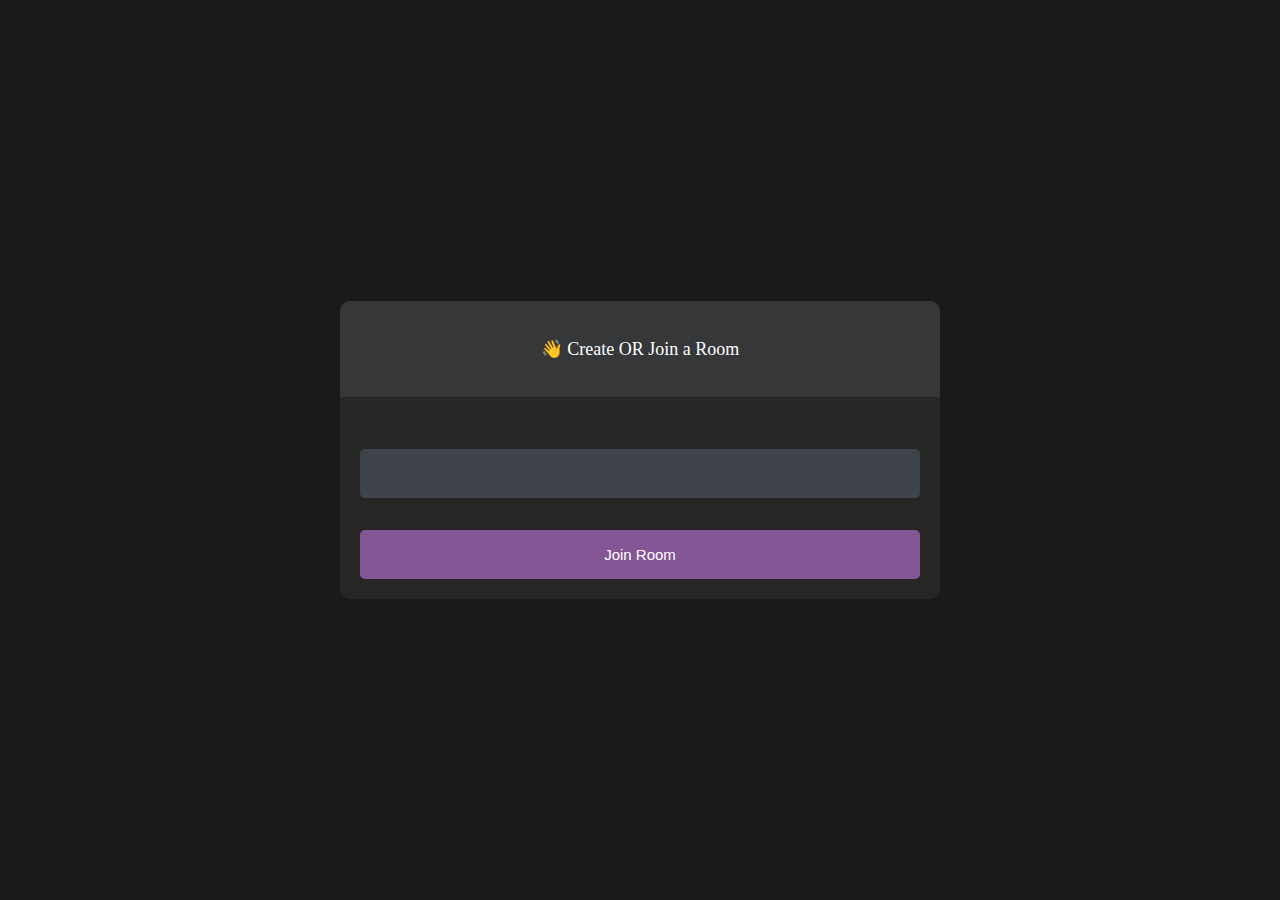
<file: Fast Chat/index.html>
<!DOCTYPE html>
<html>
    <head>
        <link rel="shortcut icon" href="#">
        <meta charset="'utf-8">
        <meta http-equiv='X-UA-Compatible' content='IE=edge'>
        <title>Fast Chat</title>
        <meta name="'viewport" content='width=device-width,initial-scale=1'>
        <link rel='stylesheet' type='text/css' media='screen' href='main.css'>
        
    </head>
    <body>
        <div id="Videos">
            <video class="video-player" id="user-1" autoplay playsinline></video>
            <video class="video-player" id="user-2" autoplay playsinline></video>
            
        </div>

        <div id="controls">

            <div class="control-container" id="camera-btn">
                <img src="icons\camera.png" />
            </div>
    
            <div class="control-container" id="mic-btn">
                <img src="icons/mic.png" />
            </div>
    
            <a href="lobby.html">
                <div class="control-container" id="leave-btn">
                    <img src="icons/phone.png" />
                </div>
            </a>
    
        </div>


    </body>
    <script src='agora-rtm-sdk-1.5.1.js'></script>
    <script src='main.js'></script>
    
</html>
</file>
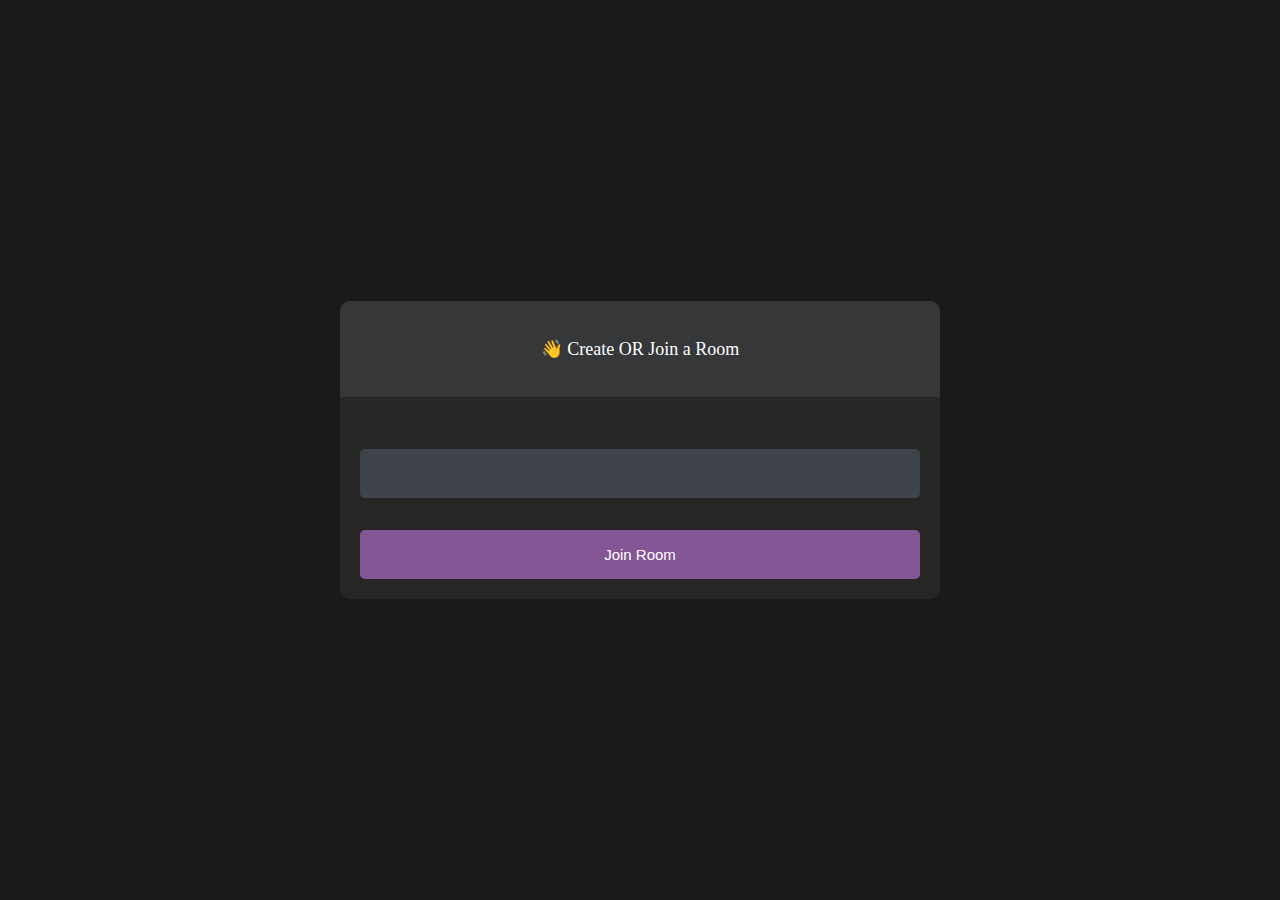
<file: Fast Chat/lobby.html>
<!DOCTYPE html>
<html>
<head>
    <meta charset='utf-8'>
    <meta http-equiv='X-UA-Compatible' content='IE=edge'>
    <title>FastChat</title>
    <meta name='viewport' content='width=device-width, initial-scale=1'>
    <link rel='stylesheet' type='text/css' media='screen' href='lobby.css'>
</head>
<body>
    
    <main id="lobby-container">
        <div id="form-container">
            <div id="form__container__header">
                <p>👋 Create OR Join a Room</p>
            </div>

            <div id="form__content__wrapper">
                <form id="join-form">
                    <input type="text" name="invite_link" required/>
                    <input type="submit" value="Join Room" />
                </form>
            </div>
        </div>
    </main>



</body>

<script>
    let form = document.getElementById('join-form')

    form.addEventListener('submit', (e) => {
        e.preventDefault()
        let inviteCode = e.target.invite_link.value
        window.location = `index.html?room=${inviteCode}` 
    })
</script>

</html>
</file>
<file: Fast Chat/main.css>
*{
    margin: 0;
    padding: 0;
    box-sizing: border-box;
}

#videos{
    display: grid;
    grid-template-columns: 1fr;
    height: 100vh;
    overflow:hidden;
}

.video-player{
    background-color: black;
    width: 100%;
    height: 600px;
    object-fit: cover;
}

#user-2{
    display: none;
}

.smallFrame{
    position: fixed;
    top: 20px;
    left: 20px;
    height: 170px;
    width: 300px;
    border-radius: 5px;
    border:2px solid #b366f9;
    -webkit-box-shadow: 3px 3px 15px -1px rgba(0,0,0,0.77);
    box-shadow: 3px 3px 15px -1px rgba(0,0,0,0.77);
    z-index: 999;
}


#controls{
    position: fixed;
    bottom: 20px;
    left: 50%;
    transform:translateX(-50%);
    display: flex;
    gap: 1em;
}


.control-container{
  background-color: rgb(179, 102, 249, .9);
  padding: 20px;
  border-radius: 50%;
  display: flex;
  justify-content: center;
  align-items: center;
  cursor: pointer;
}

.control-container img{
    height: 30px;
    width: 30px;
}

#leave-btn{
    background-color: rgb(255,80,80, 1);
}

@media screen and (max-width:600px) {
        .smallFrame{
            height: 80px;
            width: 120px;
        }

        .control-container img{
            height: 20px;
            width: 20px;
        }
}
</file>
<file: Fast Chat/lobby.css>
body{
    background-color: #1a1a1a;
    color: #fff;
}

#form-container{
    width: 90%;
    max-width: 600px;
    border-radius: 10px;
    background-color: #262625;
    position: fixed;
    top: 50%;
    left: 50%;
    transform: translate(-50%, -50%);
}

#form__container__header {
    border-radius: 10px 10px 0 0;
    padding: 30px;
    text-align: center;
    background-color: #363739;
    margin: 0;
    font-size: 18px;
    font-size: 300;
    line-height: 0;
  }

  #form__content__wrapper{
    padding: 20px;
}

input {
    box-sizing: border-box;
    color: #fff;
    width: 100%;
    margin: 0;
    border: none;
    border-radius: 5px;
    padding: 16px 20px;
    font-size: 15px;
    background-color: #3f434a;
    margin-top: 32px;
  }
 
 
  input[type='submit'] {
    background-color: #845695;
 
  }
</file>
